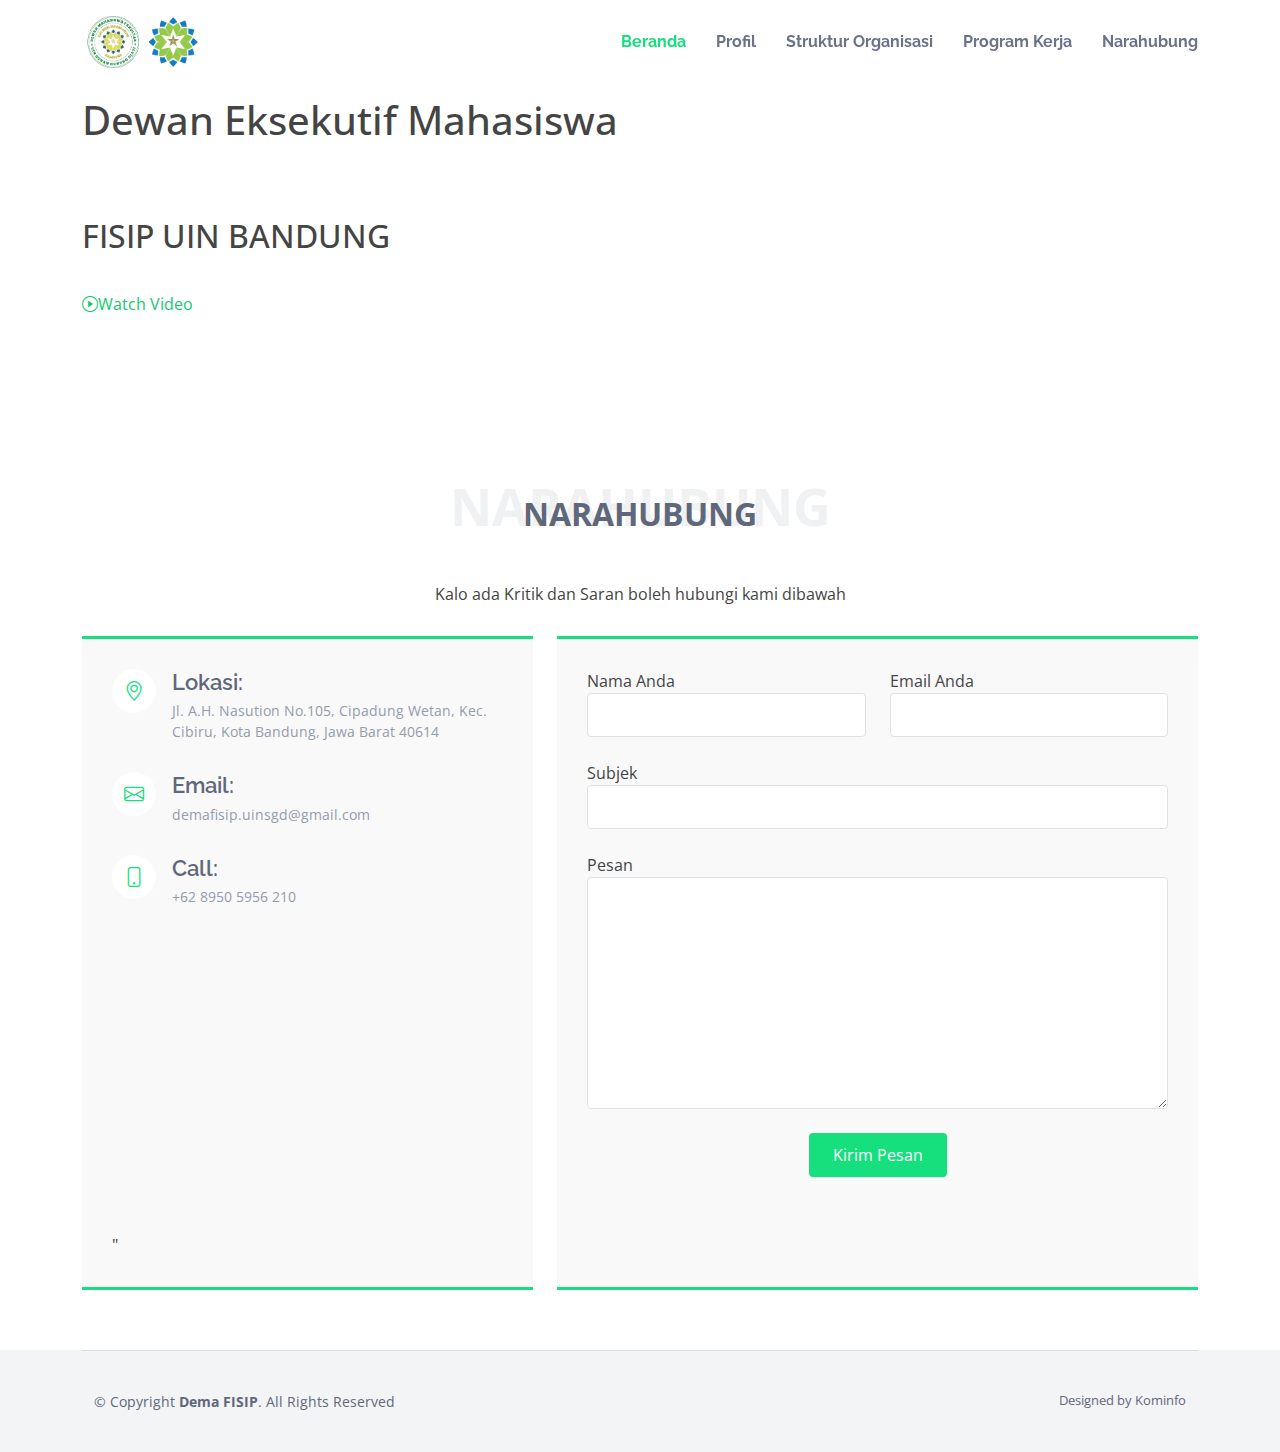
<file: Index.html>
<!DOCTYPE html>
<html lang="en">

<head>
  <meta charset="utf-8">
  <meta content="width=device-width, initial-scale=1.0" name="viewport">

  <title>Dema</title>
  <meta content="" name="description">
  <meta content="" name="keywords">

  <!-- Favicons -->
  <link href="assets/img/Logo_Dema.png" rel="icon">


  <!-- Google Fonts -->
  <link
    href="https://fonts.googleapis.com/css?family=Open+Sans:300,300i,400,400i,600,600i,700,700i|Raleway:300,300i,400,400i,500,500i,600,600i,700,700i|Poppins:300,300i,400,400i,500,500i,600,600i,700,700i"
    rel="stylesheet">

  <!-- Vendor CSS Files -->
  <link href="assets/vendor/bootstrap/css/bootstrap.min.css" rel="stylesheet">
  <link href="assets/vendor/bootstrap-icons/bootstrap-icons.css" rel="stylesheet">
  <link href="assets/vendor/boxicons/css/boxicons.min.css" rel="stylesheet">
  <link href="assets/vendor/glightbox/css/glightbox.min.css" rel="stylesheet">
  <link href="assets/vendor/swiper/swiper-bundle.min.css" rel="stylesheet">

  <!-- Template Main CSS File -->
  <link href="assets/css/style.css" rel="stylesheet">
</head>

<body>

  <!-- ======= Header ======= -->
  <header id="header" class="fixed-top">
    <div class="container d-flex align-items-center justify-content-between">

      <!-- <h1 class="logo"><a href="index.html">Dema</a></h1> -->
      <!-- Uncomment below if you prefer to use an image logo -->
      <a href="index.html" class="logo"><img src="assets/img/logo_dema_uin.png" alt="" class="img-fluid"></a>

      <nav id="navbar" class="navbar">
        <ul>
          <li><a class="nav-link scrollto" href="#Beranda">Beranda</a></li>
          <a href="profil.html">Profil</a>
          <a href="struktur.html">Struktur Organisasi</a></li>
          <a href="kegiatan.html">Program Kerja</a></li>
          <li><a class="nav-link scrollto" href="#contact">Narahubung</a></li>
        </ul>
        <i class="bi bi-list mobile-nav-toggle"></i>
      </nav><!-- .navbar -->

    </div>
  </header><!-- End Header -->

  <!-- ======= Hero Section ======= -->
  <section id="Beranda" class="d-flex align-items-center">

    <div class="container">
      <div class="row">
        <div class="col-lg-6 pt-5 pt-lg-0 order-2 order-lg-1 d-flex flex-column justify-content-center">
          <h1>Dewan Eksekutif Mahasiswa</h1>
          <h2>FISIP UIN BANDUNG</h2>
          <div class="d-flex content-watch">
            <a href="https://www.youtube.com/watch?v=jDDaplaOz7Q" class="glightbox btn-watch-video"><i
                class="bi bi-play-circle"></i><span>Watch Video</span></a>
        </div>
      </div>
    </div>

  </section>
  <!-- End Hero -->

  <!-- ======= Contact Section ======= -->
  <section id="contact" class="contact">
    <div class="container">

      <div class="section-title">
        <span>Narahubung</span>
        <h2>Narahubung</h2>
        <p>Kalo ada Kritik dan Saran boleh hubungi kami dibawah</p>
      </div>

      <div class="row">

        <div class="col-lg-5 d-flex align-items-stretch">
          <div class="info">
            <div class="address">
              <i class="bi bi-geo-alt"></i>
              <h4>Lokasi:</h4>
              <p>Jl. A.H. Nasution No.105, Cipadung Wetan, Kec. Cibiru, Kota Bandung, Jawa Barat 40614</p>
            </div>

            <div class="email">
              <i class="bi bi-envelope"></i>
              <h4>Email:</h4>
              <p>demafisip.uinsgd@gmail.com</p>
            </div>

            <div class="phone">
              <i class="bi bi-phone"></i>
              <h4>Call:</h4>
              <p>+62 8950 5956 210</p>
            </div>

            <iframe
              src="https://www.google.com/maps/embed?pb=!1m18!1m12!1m3!1d672.6421737992212!2d107.71659226182219!3d-6.932098148901956!2m3!1f0!2f0!3f0!3m2!1i1024!2i768!4f13.1!3m3!1m2!1s0x2e68c385dcd258f9%3A0x842c3fe69f97fc62!2sFaculty%20of%20Social%20and%20Political%20Sciences%20UIN%20SGD%20Bandung!5e0!3m2!1sen!2sid!4v1686324920953!5m2!1sen!2sid"
              width="100%" height="290" style="border:0;" allowfullscreen="" loading="lazy"
              referrerpolicy="no-referrer-when-downgrade"></iframe>"
          </div>

        </div>

        <div class="col-lg-7 mt-5 mt-lg-0 d-flex align-items-stretch">
          <form action="forms/contact.php" method="post" role="form" class="php-email-form">
            <div class="row">
              <div class="form-group col-md-6">
                <label for="name">Nama Anda</label>
                <input type="text" name="name" class="form-control" id="name" required>
              </div>
              <div class="form-group col-md-6 mt-3 mt-md-0">
                <label for="name">Email Anda</label>
                <input type="email" class="form-control" name="email" id="email" required>
              </div>
            </div>
            <div class="form-group mt-3">
              <label for="name">Subjek</label>
              <input type="text" class="form-control" name="subject" id="subject" required>
            </div>
            <div class="form-group mt-3">
              <label for="name">Pesan</label>
              <textarea class="form-control" name="message" rows="10" required></textarea>
            </div>
            <div class="my-3">
              <div class="loading">Loading</div>
              <div class="error-message"></div>
              <div class="sent-message">Pesan Anda Telah Terkirim. Terima Kasih!</div>
            </div>
            <div class="text-center"><button type="submit">Kirim Pesan</button></div>
          </form>
        </div>

      </div>

    </div>
  </section><!-- End Contact Section -->

  </main><!-- End #main -->

  <!-- ======= Footer ======= -->
  <footer id="footer">

    <div class="footer-top">
      <div class="container">
        <div class="container footer-bottom clearfix">
          <div class="copyright">
            &copy; Copyright <strong><span>Dema FISIP</span></strong>. All Rights Reserved
          </div>
          <div class="credits">
            Designed by Kominfo
          </div>
        </div>
      </div>
  </footer><!-- End Footer -->

  <a href="#" class="back-to-top d-flex align-items-center justify-content-center"><i
      class="bi bi-arrow-up-short"></i></a>

  <!-- Vendor JS Files -->
  <script src="assets/vendor/purecounter/purecounter_vanilla.js"></script>
  <script src="assets/vendor/bootstrap/js/bootstrap.bundle.min.js"></script>
  <script src="assets/vendor/glightbox/js/glightbox.min.js"></script>
  <script src="assets/vendor/isotope-layout/isotope.pkgd.min.js"></script>
  <script src="assets/vendor/swiper/swiper-bundle.min.js"></script>
  <script src="assets/vendor/php-email-form/validate.js"></script>

  <!-- Template Main JS File -->
  <script src="assets/js/main.js"></script>

</body>

</html>
</file>
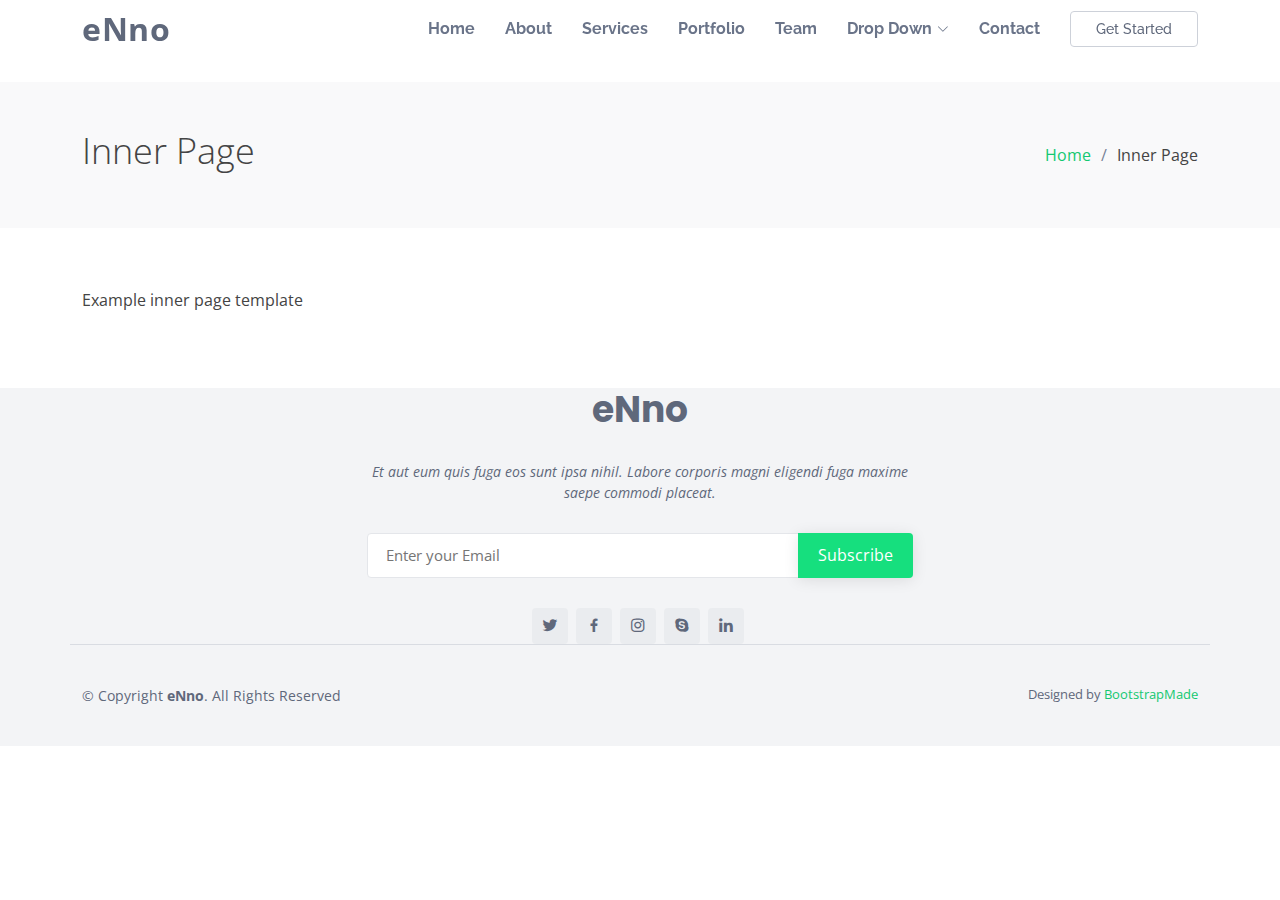
<file: inner-page.html>
<!DOCTYPE html>
<html lang="en">

<head>
  <meta charset="utf-8">
  <meta content="width=device-width, initial-scale=1.0" name="viewport">

  <title>Inner Page - eNno Bootstrap Template</title>
  <meta content="" name="description">
  <meta content="" name="keywords">

  <!-- Favicons -->
  <link href="assets/img/favicon.png" rel="icon">
  <link href="assets/img/apple-touch-icon.png" rel="apple-touch-icon">

  <!-- Google Fonts -->
  <link href="https://fonts.googleapis.com/css?family=Open+Sans:300,300i,400,400i,600,600i,700,700i|Raleway:300,300i,400,400i,500,500i,600,600i,700,700i|Poppins:300,300i,400,400i,500,500i,600,600i,700,700i" rel="stylesheet">

  <!-- Vendor CSS Files -->
  <link href="assets/vendor/bootstrap/css/bootstrap.min.css" rel="stylesheet">
  <link href="assets/vendor/bootstrap-icons/bootstrap-icons.css" rel="stylesheet">
  <link href="assets/vendor/boxicons/css/boxicons.min.css" rel="stylesheet">
  <link href="assets/vendor/glightbox/css/glightbox.min.css" rel="stylesheet">
  <link href="assets/vendor/swiper/swiper-bundle.min.css" rel="stylesheet">

  <!-- Template Main CSS File -->
  <link href="assets/css/style.css" rel="stylesheet">

  <!-- =======================================================
  * Template Name: eNno
  * Updated: May 30 2023 with Bootstrap v5.3.0
  * Template URL: https://bootstrapmade.com/enno-free-simple-bootstrap-template/
  * Author: BootstrapMade.com
  * License: https://bootstrapmade.com/license/
  ======================================================== -->
</head>

<body>

  <!-- ======= Header ======= -->
  <header id="header" class="fixed-top">
    <div class="container d-flex align-items-center justify-content-between">

      <h1 class="logo"><a href="index.html">eNno</a></h1>
      <!-- Uncomment below if you prefer to use an image logo -->
      <!-- <a href="index.html" class="logo"><img src="assets/img/logo.png" alt="" class="img-fluid"></a>-->

      <nav id="navbar" class="navbar">
        <ul>
          <li><a class="nav-link scrollto " href="#hero">Home</a></li>
          <li><a class="nav-link scrollto" href="#about">About</a></li>
          <li><a class="nav-link scrollto" href="#services">Services</a></li>
          <li><a class="nav-link scrollto " href="#portfolio">Portfolio</a></li>
          <li><a class="nav-link scrollto" href="#team">Team</a></li>
          <li class="dropdown"><a href="#"><span>Drop Down</span> <i class="bi bi-chevron-down"></i></a>
            <ul>
              <li><a href="#">Drop Down 1</a></li>
              <li class="dropdown"><a href="#"><span>Deep Drop Down</span> <i class="bi bi-chevron-right"></i></a>
                <ul>
                  <li><a href="#">Deep Drop Down 1</a></li>
                  <li><a href="#">Deep Drop Down 2</a></li>
                  <li><a href="#">Deep Drop Down 3</a></li>
                  <li><a href="#">Deep Drop Down 4</a></li>
                  <li><a href="#">Deep Drop Down 5</a></li>
                </ul>
              </li>
              <li><a href="#">Drop Down 2</a></li>
              <li><a href="#">Drop Down 3</a></li>
              <li><a href="#">Drop Down 4</a></li>
            </ul>
          </li>
          <li><a class="nav-link scrollto" href="#contact">Contact</a></li>
          <li><a class="getstarted scrollto" href="#about">Get Started</a></li>
        </ul>
        <i class="bi bi-list mobile-nav-toggle"></i>
      </nav><!-- .navbar -->

    </div>
  </header><!-- End Header -->

  <main id="main">

    <!-- ======= Breadcrumbs ======= -->
    <section class="breadcrumbs">
      <div class="container">

        <div class="d-flex justify-content-between align-items-center">
          <h2>Inner Page</h2>
          <ol>
            <li><a href="index.html">Home</a></li>
            <li>Inner Page</li>
          </ol>
        </div>

      </div>
    </section><!-- End Breadcrumbs -->

    <section class="inner-page">
      <div class="container">
        <p>
          Example inner page template
        </p>
      </div>
    </section>

  </main><!-- End #main -->

  <!-- ======= Footer ======= -->
  <footer id="footer">

    <div class="footer-top">

      <div class="container">

        <div class="row  justify-content-center">
          <div class="col-lg-6">
            <h3>eNno</h3>
            <p>Et aut eum quis fuga eos sunt ipsa nihil. Labore corporis magni eligendi fuga maxime saepe commodi placeat.</p>
          </div>
        </div>

        <div class="row footer-newsletter justify-content-center">
          <div class="col-lg-6">
            <form action="" method="post">
              <input type="email" name="email" placeholder="Enter your Email"><input type="submit" value="Subscribe">
            </form>
          </div>
        </div>

        <div class="social-links">
          <a href="#" class="twitter"><i class="bx bxl-twitter"></i></a>
          <a href="#" class="facebook"><i class="bx bxl-facebook"></i></a>
          <a href="#" class="instagram"><i class="bx bxl-instagram"></i></a>
          <a href="#" class="google-plus"><i class="bx bxl-skype"></i></a>
          <a href="#" class="linkedin"><i class="bx bxl-linkedin"></i></a>
        </div>

      </div>
    </div>

    <div class="container footer-bottom clearfix">
      <div class="copyright">
        &copy; Copyright <strong><span>eNno</span></strong>. All Rights Reserved
      </div>
      <div class="credits">
        <!-- All the links in the footer should remain intact. -->
        <!-- You can delete the links only if you purchased the pro version. -->
        <!-- Licensing information: https://bootstrapmade.com/license/ -->
        <!-- Purchase the pro version with working PHP/AJAX contact form: https://bootstrapmade.com/enno-free-simple-bootstrap-template/ -->
        Designed by <a href="https://bootstrapmade.com/">BootstrapMade</a>
      </div>
    </div>
  </footer><!-- End Footer -->

  <a href="#" class="back-to-top d-flex align-items-center justify-content-center"><i class="bi bi-arrow-up-short"></i></a>

  <!-- Vendor JS Files -->
  <script src="assets/vendor/purecounter/purecounter_vanilla.js"></script>
  <script src="assets/vendor/bootstrap/js/bootstrap.bundle.min.js"></script>
  <script src="assets/vendor/glightbox/js/glightbox.min.js"></script>
  <script src="assets/vendor/isotope-layout/isotope.pkgd.min.js"></script>
  <script src="assets/vendor/swiper/swiper-bundle.min.js"></script>
  <script src="assets/vendor/php-email-form/validate.js"></script>

  <!-- Template Main JS File -->
  <script src="assets/js/main.js"></script>

</body>

</html>
</file>
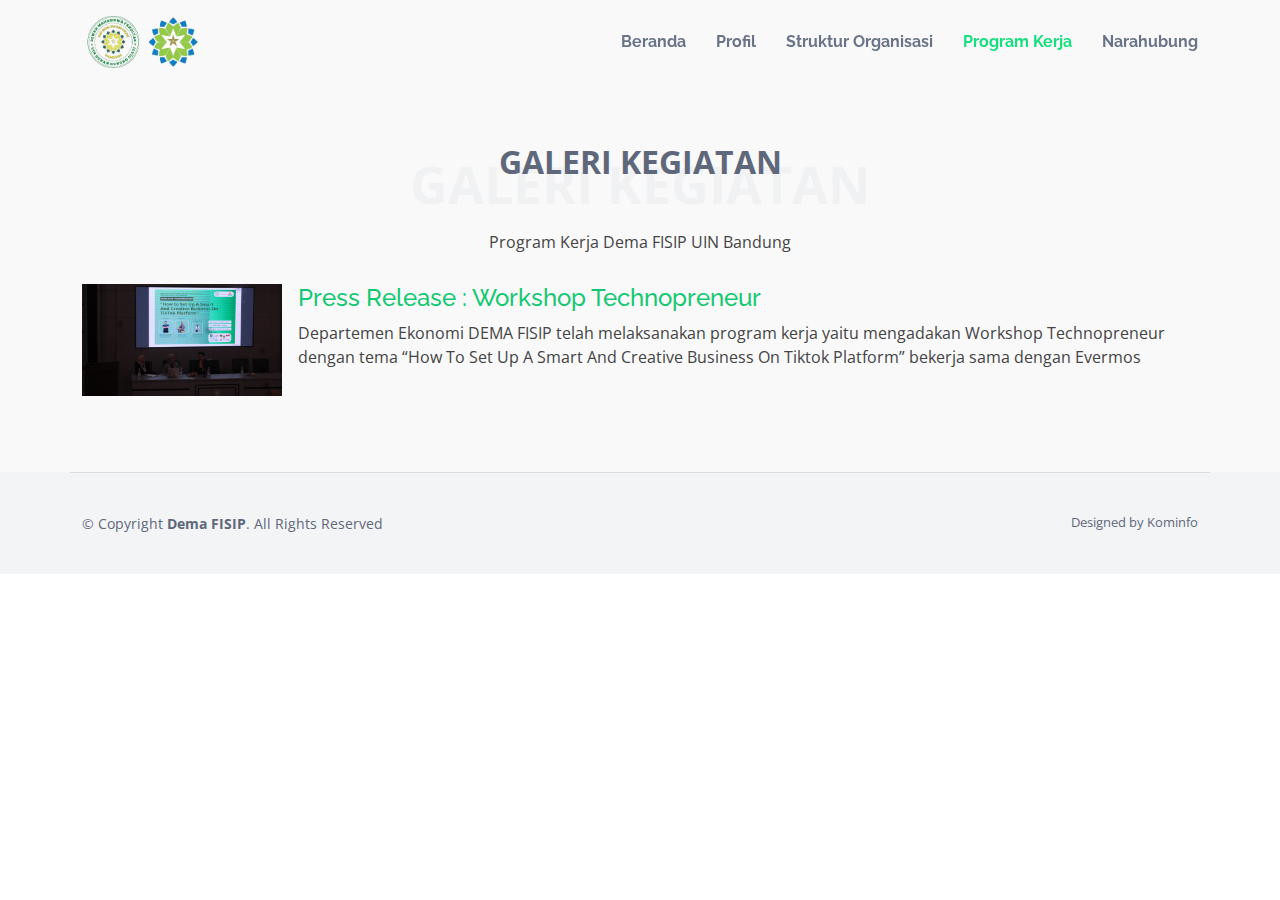
<file: kegiatan.html>
<!DOCTYPE html>
<html lang="en">

<head>
  <meta charset="utf-8">
  <meta content="width=device-width, initial-scale=1.0" name="viewport">

  <title>Dema</title>
  <meta content="" name="description">
  <meta content="" name="keywords">

  <!-- Favicons -->
  <link href="assets/img/Logo_Dema.png" rel="icon">
  
  <!-- Google Fonts -->
  <link
    href="https://fonts.googleapis.com/css?family=Open+Sans:300,300i,400,400i,600,600i,700,700i|Raleway:300,300i,400,400i,500,500i,600,600i,700,700i|Poppins:300,300i,400,400i,500,500i,600,600i,700,700i"
    rel="stylesheet">

  <!-- Vendor CSS Files -->
  <link href="assets/vendor/bootstrap/css/bootstrap.min.css" rel="stylesheet">
  <link href="assets/vendor/bootstrap-icons/bootstrap-icons.css" rel="stylesheet">
  <link href="assets/vendor/boxicons/css/boxicons.min.css" rel="stylesheet">
  <link href="assets/vendor/glightbox/css/glightbox.min.css" rel="stylesheet">
  <link href="assets/vendor/swiper/swiper-bundle.min.css" rel="stylesheet">

  <!-- Template Main CSS File -->
  <link href="assets/css/style.css" rel="stylesheet">

</head>

<body>

  <!-- ======= Header ======= -->
  <header id="header" class="fixed-top">
    <div class="container d-flex align-items-center justify-content-between">

      <!-- <h1 class="logo"><a href="index.html">Dema</a></h1> -->
      <!-- Uncomment below if you prefer to use an image logo -->
      <a href="index.html" class="logo"><img src="assets/img/logo_dema_uin.png" alt="" class="img-fluid"></a>

      <nav id="navbar" class="navbar">
        <ul>
          <a href="index.html">Beranda</a></li>
          <a href="profil.html">Profil</a>
          <a href="struktur.html">Struktur Organisasi</a></li>
          <li><a href="#kegiatan" class="nav-link scrollto">Program Kerja</a></li>
          <li><a class="nav-link scrollto" href="index.html">Narahubung</a></li>
        </ul>
        <i class="bi bi-list mobile-nav-toggle"></i>
      </nav><!-- .navbar -->

    </div>
  </header><!-- End Header -->

  <!-- ======= Services Section ======= -->
  <section id="kegiatan" class="kegiatan section-bg">
    <div class="container">

      <div class="section-title">
        <br>
        <p>
          <span>Galeri Kegiatan</span>
        <h2>Galeri Kegiatan</h2>
        <p>Program Kerja Dema FISIP UIN Bandung</p>
        </p>
      </div>
      <div class="list-kegiatan">
        <div class="column-kegiatan">
          <div class="column">
            <div class="image image-kegiatan mb-3">
              <img src="assets/img/Header Technopreneur.JPG" alt="" class="img-fluid">
            </div>
          </div>
          <div class="column">
            <h4><a href="program_kerja/proker1.html">Press Release : Workshop Technopreneur</a></h4>
            <p>Departemen Ekonomi DEMA FISIP telah melaksanakan program kerja yaitu mengadakan Workshop Technopreneur dengan tema “How To Set Up A Smart And Creative Business On Tiktok Platform” bekerja sama dengan Evermos</p>
          </div>
        </div>
      </div>
    </div>

  </section>
  <!-- End Services Section -->

  <!-- ======= Footer ======= -->
  <footer id="footer">
    <div class="footer-top">

      <div class="container footer-bottom clearfix">
        <div class="copyright">
          &copy; Copyright <strong><span>Dema FISIP</span></strong>. All Rights Reserved
        </div>
        <div class="credits">
          Designed by Kominfo
        </div>
      </div>
    </div>
  </footer><!-- End Footer -->

  <a href="#" class="back-to-top d-flex align-items-center justify-content-center"><i
      class="bi bi-arrow-up-short"></i></a>

  <!-- Vendor JS Files -->
  <script src="assets/vendor/purecounter/purecounter_vanilla.js"></script>
  <script src="assets/vendor/bootstrap/js/bootstrap.bundle.min.js"></script>
  <script src="assets/vendor/glightbox/js/glightbox.min.js"></script>
  <script src="assets/vendor/isotope-layout/isotope.pkgd.min.js"></script>
  <script src="assets/vendor/swiper/swiper-bundle.min.js"></script>
  <script src="assets/vendor/php-email-form/validate.js"></script>

  <!-- Template Main JS File -->
  <script src="assets/js/main.js"></script>

</body>

</html>
</file>
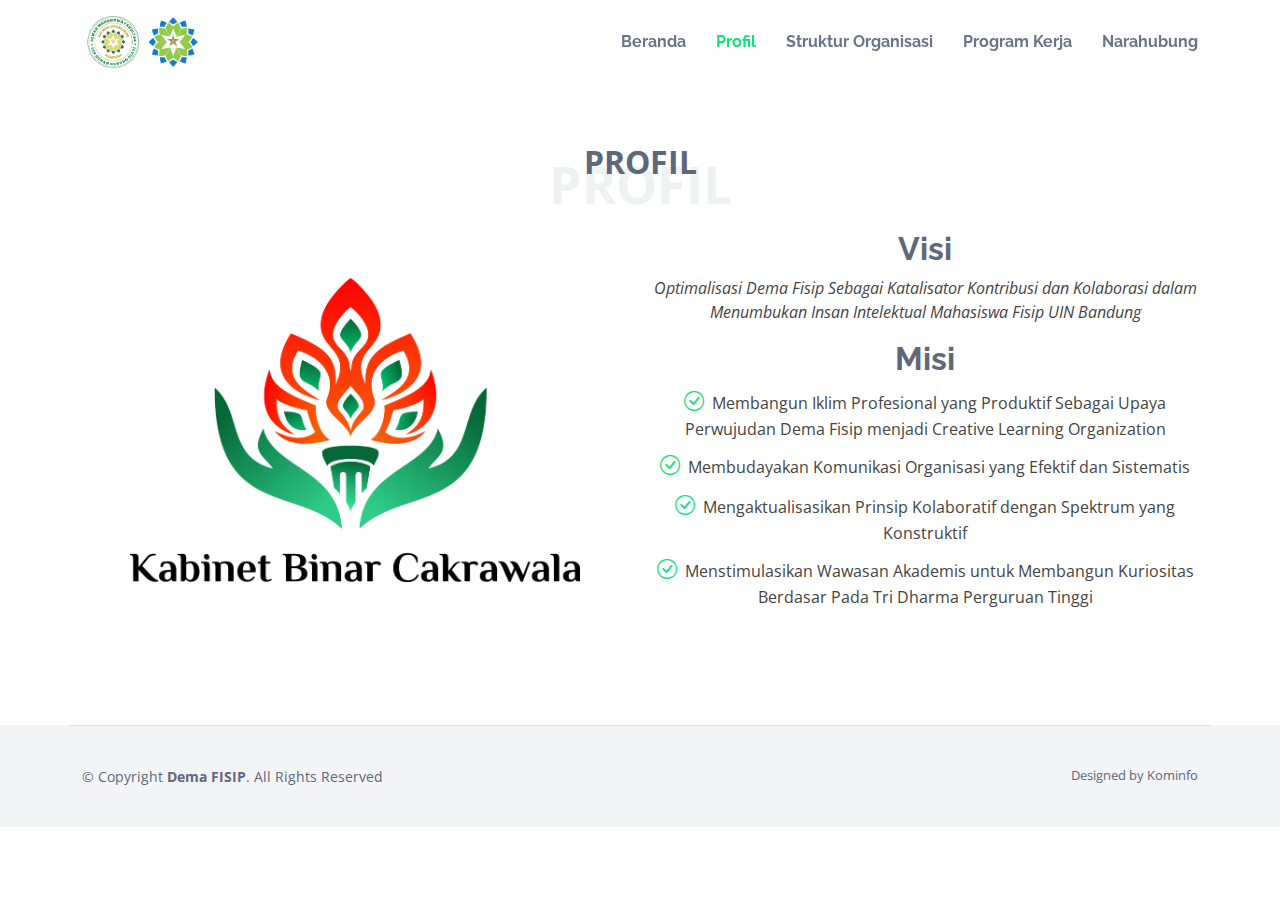
<file: profil.html>
<!DOCTYPE html>
<html lang="en">

<head>
  <meta charset="utf-8">
  <meta content="width=device-width, initial-scale=1.0" name="viewport">

  <title>Dema</title>
  <meta content="" name="description">
  <meta content="" name="keywords">

  <!-- Favicons -->
  <link href="assets/img/Logo_Dema.png" rel="icon">
  

  <!-- Google Fonts -->
  <link
    href="https://fonts.googleapis.com/css?family=Open+Sans:300,300i,400,400i,600,600i,700,700i|Raleway:300,300i,400,400i,500,500i,600,600i,700,700i|Poppins:300,300i,400,400i,500,500i,600,600i,700,700i"
    rel="stylesheet">

  <!-- Vendor CSS Files -->
  <link href="assets/vendor/bootstrap/css/bootstrap.min.css" rel="stylesheet">
  <link href="assets/vendor/bootstrap-icons/bootstrap-icons.css" rel="stylesheet">
  <link href="assets/vendor/boxicons/css/boxicons.min.css" rel="stylesheet">
  <link href="assets/vendor/glightbox/css/glightbox.min.css" rel="stylesheet">
  <link href="assets/vendor/swiper/swiper-bundle.min.css" rel="stylesheet">

  <!-- Template Main CSS File -->
  <link href="assets/css/style.css" rel="stylesheet">

  <!-- =======================================================
  * Template Name: eNno
  * Updated: May 30 2023 with Bootstrap v5.3.0
  * Template URL: https://bootstrapmade.com/enno-free-simple-bootstrap-template/
  * Author: BootstrapMade.com
  * License: https://bootstrapmade.com/license/
  ======================================================== -->
</head>

<body>

  <!-- ======= Header ======= -->
  <header id="header" class="fixed-top">
    <div class="container d-flex align-items-center justify-content-between">

      <!-- <h1 class="logo"><a href="index.html">Dema</a></h1> -->
      <!-- Uncomment below if you prefer to use an image logo -->
      <a href="index.html" class="logo"><img src="assets/img/logo_dema_uin.png" alt="" class="img-fluid"></a>

      <nav id="navbar" class="navbar">
        <ul>
          <a href="index.html">Beranda</a></li>
          <li><a href="#profile" class="nav-link scrollto">Profil</a></li></li>
          <a href="struktur.html">Struktur Organisasi</a></li>
          <a href="kegiatan.html">Program Kerja</a></li>
          <li><a class="nav-link scrollto" href="index.html">Narahubung</a></li>
        </ul>
        <i class="bi bi-list mobile-nav-toggle"></i>
      </nav><!-- .navbar -->

    </div>
  </header><!-- End Header -->

  <!-- ======= About Section ======= -->
  <section id="profile" class="about">
    <div class="container">
      <div class="section-title">
        <br>
        <p>
          <span>Profil</span>
        <h2>Profil</h2>
        </p>
        <div class="row">
          <div class="col-lg-6">
            <img src="assets/img/logo_kabinet.png" class="img-fluid p-5" alt="">
          </div>
          <div class="col-lg-6 p-7 content">
            <div class="visi mb-3">
              <h3>Visi</h3>
              <p class="fst-italic">
                Optimalisasi Dema Fisip Sebagai Katalisator Kontribusi dan Kolaborasi dalam Menumbukan Insan Intelektual
                Mahasiswa Fisip UIN Bandung
              </p>
              </p>
            </div>
            <div class="misi">
              <h3>Misi</h3>
              <ul>
                <li><i class="bi bi-check-circle"></i> Membangun Iklim Profesional yang Produktif Sebagai Upaya
                  Perwujudan Dema Fisip menjadi Creative Learning Organization</li>
                <li><i class="bi bi-check-circle"></i> Membudayakan Komunikasi Organisasi yang Efektif dan Sistematis
                </li>
                <li><i class="bi bi-check-circle"></i> Mengaktualisasikan Prinsip Kolaboratif dengan Spektrum yang
                  Konstruktif</li>
                <li><i class="bi bi-check-circle"></i> Menstimulasikan Wawasan Akademis untuk Membangun Kuriositas
                  Berdasar Pada Tri Dharma Perguruan Tinggi</li>
              </ul>
            </div>
          </div>
        </div>
      </div>
    </div>
  </section><!-- End About Section -->
  <footer id="footer">
    <div class="footer-top">

      <div class="container footer-bottom clearfix">
        <div class="copyright">
          &copy; Copyright <strong><span>Dema FISIP</span></strong>. All Rights Reserved
        </div>
        <div class="credits">
          Designed by Kominfo
        </div>
      </div>
    </div>
  </footer><!-- End Footer -->

  <a href="#" class="back-to-top d-flex align-items-center justify-content-center"><i
      class="bi bi-arrow-up-short"></i></a>

  <!-- Vendor JS Files -->
  <script src="assets/vendor/purecounter/purecounter_vanilla.js"></script>
  <script src="assets/vendor/bootstrap/js/bootstrap.bundle.min.js"></script>
  <script src="assets/vendor/glightbox/js/glightbox.min.js"></script>
  <script src="assets/vendor/isotope-layout/isotope.pkgd.min.js"></script>
  <script src="assets/vendor/swiper/swiper-bundle.min.js"></script>
  <script src="assets/vendor/php-email-form/validate.js"></script>

  <!-- Template Main JS File -->
  <script src="assets/js/main.js"></script>

</body>

</html>
</file>
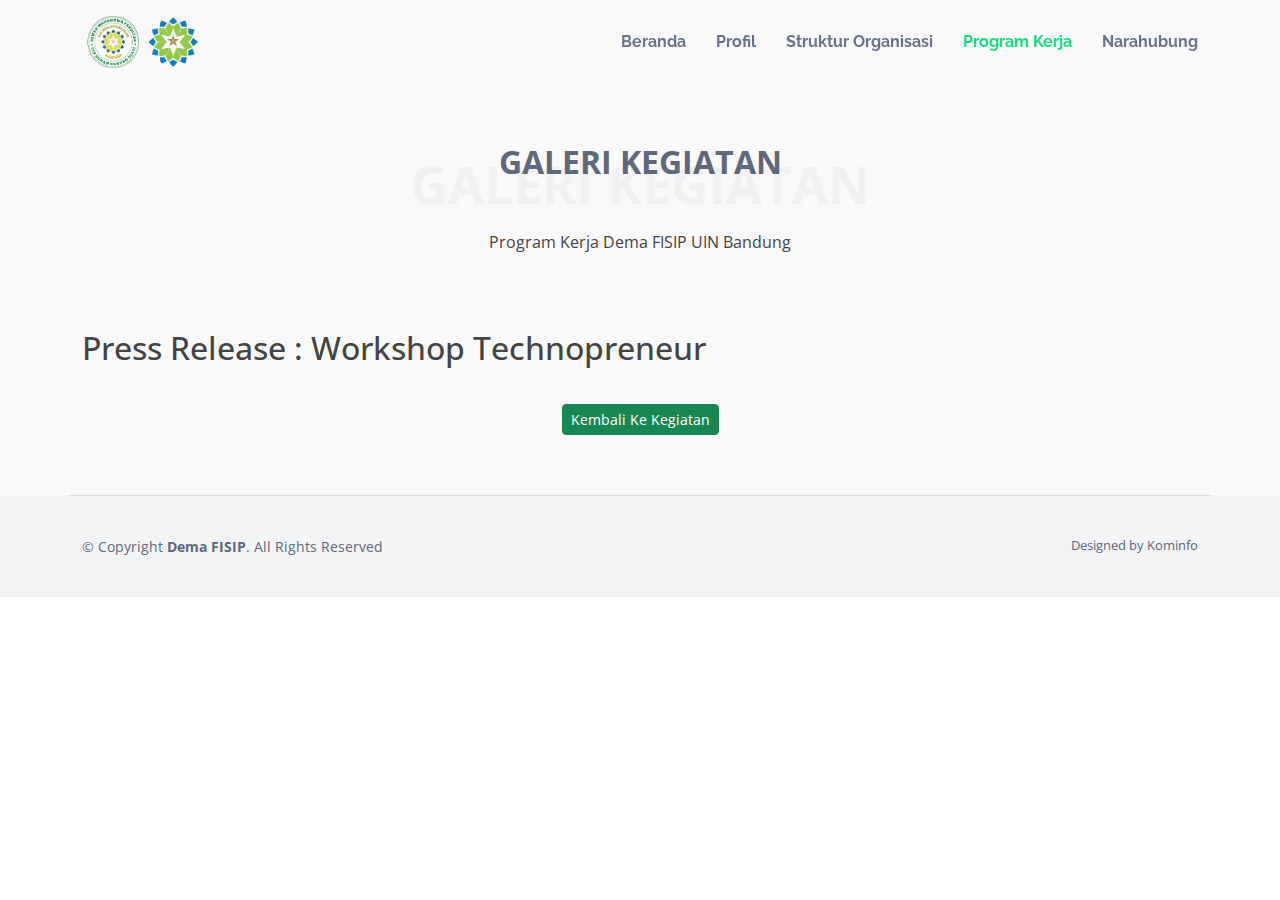
<file: program_kerja/proker1.html>
<!DOCTYPE html>
<html lang="en">

<head>
  <meta charset="utf-8">
  <meta content="width=device-width, initial-scale=1.0" name="viewport">

  <title>Dema</title>
  <meta content="" name="description">
  <meta content="" name="keywords">

  <!-- Favicons -->
  <link href="../assets/img/Logo_Dema.png" rel="icon">

  <!-- Google Fonts -->
  <link
    href="https://fonts.googleapis.com/css?family=Open+Sans:300,300i,400,400i,600,600i,700,700i|Raleway:300,300i,400,400i,500,500i,600,600i,700,700i|Poppins:300,300i,400,400i,500,500i,600,600i,700,700i"
    rel="stylesheet">

  <!-- Vendor CSS Files -->
  <link href="../assets/vendor/bootstrap/css/bootstrap.min.css" rel="stylesheet">
  <link href="../assets/vendor/bootstrap-icons/bootstrap-icons.css" rel="stylesheet">
  <link href="../assets/vendor/boxicons/css/boxicons.min.css" rel="stylesheet">
  <link href="../assets/vendor/glightbox/css/glightbox.min.css" rel="stylesheet">
  <link href="../assets/vendor/swiper/swiper-bundle.min.css" rel="stylesheet">

  <!-- Template Main CSS File -->
  <link href="../assets/css/style.css" rel="stylesheet">

</head>

<body>

  <!-- ======= Header ======= -->
  <header id="header" class="fixed-top">
    <div class="container d-flex align-items-center justify-content-between">

      <!-- <h1 class="logo"><a href="index.html">Dema</a></h1> -->
      <!-- Uncomment below if you prefer to use an image logo -->
      <a href="index.html" class="logo"><img src="../assets/img/logo_dema_uin.png" alt="" class="img-fluid"></a>

      <nav id="navbar" class="navbar">
        <ul>
          <a href="../index.html">Beranda</a></li>
          <a href="../profil.html">Profil</a>
          <a href="../struktur.html">Struktur Organisasi</a></li>
          <li><a href="../#kegiatan" class="nav-link scrollto">Program Kerja</a></li>
          <li><a class="nav-link scrollto" href="../index.html">Narahubung</a></li>
        </ul>
        <i class="bi bi-list mobile-nav-toggle"></i>
      </nav><!-- .navbar -->

    </div>
  </header><!-- End Header -->

  <!-- ======= Services Section ======= -->
  <section id="kegiatan" class="kegiatan section-bg">
    <div class="container">

      <div class="section-title">
        <br>
        <div class="mb-3">
          <p>
            <span>Galeri Kegiatan</span>
          <h2>Galeri Kegiatan</h2>
          <p>Program Kerja Dema FISIP UIN Bandung</p>
          </p>
        </div>
        
      </div>

      <div class="section-desc">
        <h2>Press Release : Workshop Technopreneur</h2>
      </div>
      <div class="link text-center">
        <a href="../kegiatan.html" class="btn btn-sm btn-success">Kembali Ke Kegiatan</a>
      </div>
    </div>

  </section>

  <!-- ======= Footer ======= -->
  <footer id="footer">
    <div class="footer-top">

      <div class="container footer-bottom clearfix">
        <div class="copyright">
          &copy; Copyright <strong><span>Dema FISIP</span></strong>. All Rights Reserved
        </div>
        <div class="credits">
          Designed by Kominfo
        </div>
      </div>
    </div>
  </footer><!-- End Footer -->

  <a href="#" class="back-to-top d-flex align-items-center justify-content-center"><i
      class="bi bi-arrow-up-short"></i></a>

  <!-- Vendor JS Files -->
  <script src="../assets/vendor/purecounter/purecounter_vanilla.js"></script>
  <script src="../assets/vendor/bootstrap/js/bootstrap.bundle.min.js"></script>
  <script src="../assets/vendor/glightbox/js/glightbox.min.js"></script>
  <script src="../assets/vendor/isotope-layout/isotope.pkgd.min.js"></script>
  <script src="../assets/vendor/swiper/swiper-bundle.min.js"></script>
  <script src="../assets/vendor/php-email-form/validate.js"></script>

  <!-- Template Main JS File -->
  <script src="../assets/js/main.js"></script>

</body>

</html>
</file>
<file: assets/css/style.css>
/**
* Template Name: eNno
* Updated: May 30 2023 with Bootstrap v5.3.0
* Template URL: https://bootstrapmade.com/enno-free-simple-bootstrap-template/
* Author: BootstrapMade.com
* License: https://bootstrapmade.com/license/
*/

/*--------------------------------------------------------------
# General
--------------------------------------------------------------*/
body {
  font-family: "Open Sans", sans-serif;
  color: #444444;
}

a {
  color: #14c871;
  text-decoration: none;
}

a:hover {
  color: #206bfb;
  text-decoration: none;
}

h1,
h2 {
  margin-top: 0;
  margin-bottom: 0.5rem;
  font-weight: 500;
  line-height: 3;
}

h3,
h4,
h5,
h6 {
  font-family: "Raleway", sans-serif;
}

/*--------------------------------------------------------------
# Back to top button
--------------------------------------------------------------*/
.back-to-top {
  position: fixed;
  visibility: hidden;
  opacity: 0;
  right: 15px;
  bottom: 15px;
  z-index: 996;
  background: #16df7e;
  width: 40px;
  height: 40px;
  border-radius: 4px;
  transition: all 0.4s;
}

.back-to-top i {
  font-size: 24px;
  color: #fff;
  line-height: 0;
}

.back-to-top:hover {
  background: #33eb92;
  color: #fff;
}

.back-to-top.active {
  visibility: visible;
  opacity: 1;
}

/*--------------------------------------------------------------
# Header
--------------------------------------------------------------*/
#header {
  background-color: transparent;
  transition: all 0.5s;
  z-index: 997;
  padding: 7px 0;
}

#header.header-scrolled {
  box-shadow: 0px 2px 15px rgba(0, 0, 0, 0.1);
  padding: 12px 0;
  background: rgb(230, 230, 230);
}

#header .logo {
  font-size: 32px;
  margin: 0;
  padding: 0;
  line-height: 1;
  font-weight: 700;
  letter-spacing: 0.5px;
}

#header .logo a {
  color: #5f687b;
}

#header .logo img {
  max-height: 70px;
}

@media (max-width: 991px) {
  #header {
    padding: 12px 0;
  }
}

/*--------------------------------------------------------------
# Navigation Menu
--------------------------------------------------------------*/
/**
* Desktop Navigation 
*/
.navbar {
  padding: 0;
}

.navbar ul {
  margin: 0;
  padding: 0;
  display: flex;
  list-style: none;
  align-items: center;
}

.navbar li {
  position: relative;
}

.navbar a,
.navbar a:focus {
  display: flex;
  align-items: center;
  justify-content: space-between;
  padding: 10px 0 10px 30px;
  font-family: "Raleway", sans-serif;
  font-size: 16px;
  font-weight: 700;
  color: #6a7489;
  white-space: nowrap;
  transition: 0.3s;
}

.navbar a i,
.navbar a:focus i {
  font-size: 12px;
  line-height: 0;
  margin-left: 5px;
}

.navbar a:hover,
.navbar .active,
.navbar .active:focus,
.navbar li:hover>a {
  color: #16df7e;
}

.navbar .getstarted,
.navbar .getstarted:focus {
  padding: 10px 25px;
  margin-left: 30px;
  border-radius: 4px;
  line-height: 1;
  color: #5f687b;
  font-size: 14px;
  font-weight: 500;
  border: 1px solid #cdd1d9;
}

.navbar .getstarted:hover,
.navbar .getstarted:focus:hover {
  background: #206bfb;
  color: #fff;
  border-color: #206bfb;
}

.navbar .dropdown ul {
  display: block;
  position: absolute;
  left: 14px;
  top: calc(100% + 30px);
  margin: 0;
  padding: 10px 0;
  z-index: 99;
  opacity: 0;
  visibility: hidden;
  background: #fff;
  box-shadow: 0px 0px 30px rgba(127, 137, 161, 0.25);
  transition: 0.3s;
  border-radius: 4px;
}

.navbar .dropdown ul li {
  min-width: 200px;
}

.navbar .dropdown ul a {
  padding: 10px 20px;
  font-size: 15px;
  text-transform: none;
  font-weight: 600;
}

.navbar .dropdown ul a i {
  font-size: 12px;
}

.navbar .dropdown ul a:hover,
.navbar .dropdown ul .active:hover,
.navbar .dropdown ul li:hover>a {
  color: #16df7e;
}

.navbar .dropdown:hover>ul {
  opacity: 1;
  top: 100%;
  visibility: visible;
}

.navbar .dropdown .dropdown ul {
  top: 0;
  left: calc(100% - 30px);
  visibility: hidden;
}

.navbar .dropdown .dropdown:hover>ul {
  opacity: 1;
  top: 0;
  left: 100%;
  visibility: visible;
}

@media (max-width: 1366px) {
  .navbar .dropdown .dropdown ul {
    left: -90%;
  }

  .navbar .dropdown .dropdown:hover>ul {
    left: -100%;
  }
}

/**
* Mobile Navigation 
*/
.mobile-nav-toggle {
  color: #5f687b;
  font-size: 28px;
  cursor: pointer;
  display: none;
  line-height: 0;
  transition: 0.5s;
}

.mobile-nav-toggle.bi-x {
  color: #fff;
}

@media (max-width: 991px) {
  .mobile-nav-toggle {
    display: block;
  }

  .navbar ul {
    display: none;
  }
}

.navbar-mobile {
  position: fixed;
  overflow: hidden;
  top: 0;
  right: 0;
  left: 0;
  bottom: 0;
  background: rgba(73, 80, 94, 0.9);
  transition: 0.3s;
  z-index: 999;
}

.navbar-mobile .mobile-nav-toggle {
  position: absolute;
  top: 15px;
  right: 15px;
}

.navbar-mobile ul {
  display: block;
  position: absolute;
  top: 55px;
  right: 15px;
  bottom: 15px;
  left: 15px;
  padding: 10px 0;
  border-radius: 10px;
  background-color: #fff;
  overflow-y: auto;
  transition: 0.3s;
}

.navbar-mobile a,
.navbar-mobile a:focus {
  padding: 10px 20px;
  font-size: 15px;
  color: #5f687b;
}

.navbar-mobile a:hover,
.navbar-mobile .active,
.navbar-mobile li:hover>a {
  color: #16df7e;
}

.navbar-mobile .getstarted,
.navbar-mobile .getstarted:focus {
  margin: 15px;
  padding: 10px 15px;
}

.navbar-mobile .dropdown ul {
  position: static;
  display: none;
  margin: 10px 20px;
  padding: 10px 0;
  z-index: 99;
  opacity: 1;
  visibility: visible;
  background: #fff;
  box-shadow: 0px 0px 30px rgba(127, 137, 161, 0.25);
}

.navbar-mobile .dropdown ul li {
  min-width: 200px;
}

.navbar-mobile .dropdown ul a {
  padding: 10px 20px;
}

.navbar-mobile .dropdown ul a i {
  font-size: 12px;
}

.navbar-mobile .dropdown ul a:hover,
.navbar-mobile .dropdown ul .active:hover,
.navbar-mobile .dropdown ul li:hover>a {
  color: #16df7e;
}

.navbar-mobile .dropdown>.dropdown-active {
  display: block;
}

/*--------------------------------------------------------------
# Hero Section
--------------------------------------------------------------*/
#hero {
  width: 100%;
  /* height: 80vh; */
  background: #fff;
  padding-top: 82px;
}

#hero h1 {
  margin: 0;
  font-size: 48px;
  font-weight: 700;
  line-height: 56px;
  color: #3e4450;
}

#hero h2 {
  color: #858ea1;
  margin: 10px 0 30px 0;
  font-size: 24px;
}

#hero .btn-get-started {
  font-family: "Raleway", sans-serif;
  font-weight: 500;
  font-size: 16px;
  letter-spacing: 1px;
  display: inline-block;
  padding: 8px 30px 10px 30px;
  border-radius: 4px;
  transition: 0.5s;
  color: #fff;
  background: #16df7e;
  box-shadow: 0 8px 28px rgba(22, 223, 126, 0.45);
}

#hero .btn-get-started:hover {
  background: #206bfb;
  box-shadow: 0 8px 28px rgba(32, 107, 251, 0.45);
}

#hero .btn-watch-video {
  font-size: 16px;
  display: inline-block;
  transition: 0.5s;
  margin-left: 25px;
  color: #5f687b;
  display: inline-flex;
  align-items: center;
  justify-content: center;
}

#hero .btn-watch-video i {
  color: #949cac;
  font-size: 32px;
  line-height: 0;
  margin-right: 8px;
}

#hero .btn-watch-video:hover i {
  color: #16df7e;
}

#hero .animated {
  animation: up-down 2s ease-in-out infinite alternate-reverse both;
}

@media (max-width: 991px) {
  #hero {
    height: 100vh;
  }

  #hero .animated {
    animation: none;
  }

  #hero .hero-img {
    text-align: center;
  }

  #hero .hero-img img {
    width: 50%;
  }
}

@media (max-width: 768px) {
  #hero {
    height: auto;
  }

  #hero h1 {
    font-size: 28px;
    line-height: 36px;
    text-align: center;
  }

  #hero h2 {
    font-size: 18px;
    line-height: 24px;
    margin-bottom: 30px;
    text-align: center;
  }

  #hero .hero-img img {
    width: 70%;
  }

  .content-watch {
    justify-content: center;
  }

  #hero .btn-watch-video {
    margin-left: 0;
  }
}

@media (max-width: 575px) {
  #hero .hero-img img {
    width: 80%;
  }
}

@keyframes up-down {
  0% {
    transform: translateY(10px);
  }

  100% {
    transform: translateY(-10px);
  }
}

/*--------------------------------------------------------------
# Sections General
--------------------------------------------------------------*/
section {
  padding: 60px 0;
  overflow: hidden;
}

.section-bg {
  background-color: #f9f9fa;
}

.section-title {
  text-align: center;
  padding: 30px 0;
  position: relative;
}

.section-title h2 {
  font-size: 32px;
  font-weight: 700;
  text-transform: uppercase;
  margin-bottom: 20px;
  padding-bottom: 0;
  color: #5f687b;
  position: relative;
  z-index: 2;
}

.section-title span {
  position: absolute;
  top: 70px;
  color: #f0f1f3;
  left: 0;
  right: 0;
  z-index: 1;
  font-weight: 700;
  font-size: 52px;
  text-transform: uppercase;
  line-height: 0;
}

.section-title p {
  margin-bottom: 0;
  position: relative;
  z-index: 2;
}

@media (max-width: 575px) {
  .section-title h2 {
    font-size: 28px;
    margin-bottom: 15px;
  }

  .section-title span {
    font-size: 38px;
  }
}

/*--------------------------------------------------------------
# Featured Services
--------------------------------------------------------------*/
.featured-services {
  padding: 0;
}

.featured-services .icon-box {
  padding: 20px;
  color: #5f687b;
  background: #f9f9fa;
  border-radius: 4px;
  border: 1px solid #f9f9fa;
  transition: 0.3s;
  height: 100%;
}

.featured-services .icon {
  margin: 0 0 15px 0;
}

.featured-services .icon i {
  color: #16df7e;
  font-size: 36px;
}

.featured-services .title {
  font-weight: 600;
  margin-bottom: 15px;
  font-size: 18px;
}

.featured-services .title a {
  color: #5f687b;
  transition: 0.3s;
}

.featured-services .icon-box:hover {
  border-color: #eaecef;
}

.featured-services .icon-box:hover .title a {
  color: #16df7e;
}

.featured-services .description {
  line-height: 24px;
  font-size: 14px;
}

/*--------------------------------------------------------------
# About
--------------------------------------------------------------*/
.about .content h3 {
  font-weight: 700;
  font-size: 32px;
  color: #5f687b;
}

.about .content ul {
  list-style: none;
  padding: 0;
}

.about .content ul li {
  padding-bottom: 10px;
}

.about .content ul i {
  font-size: 20px;
  padding-right: 4px;
  color: #16df7e;
}

.about .content p:last-child {
  margin-bottom: 0;
}

/*--------------------------------------------------------------
# Counts
--------------------------------------------------------------*/
.counts {
  padding-top: 0;
}

.counts .counters span {
  font-size: 48px;
  display: block;
  color: #16df7e;
  font-weight: 700;
}

.counts .counters p {
  padding: 0;
  margin: 0 0 20px 0;
  font-family: "Raleway", sans-serif;
  font-size: 14px;
  font-weight: 600;
}

/*--------------------------------------------------------------
# Services
--------------------------------------------------------------*/
.services .icon-box {
  text-align: center;
  border: 1px solid #fff;
  padding: 80px 20px;
  transition: all ease-in-out 0.3s;
  background: #fff;
}

.services .icon-box .icon {
  margin: 0 auto;
  display: flex;
  align-items: center;
  justify-content: center;
  margin-bottom: 20px;
  transition: ease-in-out 0.3s;
}

.services .icon-box .icon i {
  color: #16df7e;
  font-size: 36px;
  transition: 0.3s;
}

.services .icon-box h4 {
  font-weight: 700;
  margin-bottom: 15px;
  font-size: 24px;
}

.services .icon-box h4 a {
  color: #5f687b;
  transition: ease-in-out 0.3s;
}

.services .icon-box p {
  line-height: 24px;
  font-size: 14px;
  margin-bottom: 0;
}

.services .icon-box:hover {
  border-color: #eaecef;
}

.services .icon-box:hover h4 a {
  color: #16df7e;
}

/*--------------------------------------------------------------
# Portfolio
--------------------------------------------------------------*/
.portfolio #portfolio-flters {
  padding: 0;
  margin: 0 auto 25px auto;
  list-style: none;
  text-align: center;
  border-radius: 50px;
}

.portfolio #portfolio-flters li {
  cursor: pointer;
  display: inline-block;
  padding: 10px 15px;
  font-size: 14px;
  font-weight: 600;
  line-height: 1;
  text-transform: uppercase;
  color: #444444;
  transition: all 0.3s ease-in-out;
}

.portfolio #portfolio-flters li:hover,
.portfolio #portfolio-flters li.filter-active {
  color: #16df7e;
}

.portfolio #portfolio-flters li:last-child {
  margin-right: 0;
}

.portfolio .portfolio-item {
  margin-bottom: 30px;
}

.portfolio .portfolio-item .portfolio-info {
  opacity: 0;
  position: absolute;
  left: 30px;
  right: 30px;
  bottom: 0;
  z-index: 3;
  transition: all ease-in-out 0.3s;
  background: rgba(255, 255, 255, 0.9);
  padding: 15px;
}

.portfolio .portfolio-item .portfolio-info h4 {
  font-size: 18px;
  color: #fff;
  font-weight: 600;
  color: #5f687b;
}

.portfolio .portfolio-item .portfolio-info p {
  color: #949cac;
  font-size: 14px;
  margin-bottom: 0;
}

.portfolio .portfolio-item .portfolio-info .preview-link,
.portfolio .portfolio-item .portfolio-info .details-link {
  position: absolute;
  right: 40px;
  font-size: 24px;
  top: calc(50% - 18px);
  color: #206bfb;
  transition: 0.3s;
}

.portfolio .portfolio-item .portfolio-info .preview-link:hover,
.portfolio .portfolio-item .portfolio-info .details-link:hover {
  color: #16df7e;
}

.portfolio .portfolio-item .portfolio-info .details-link {
  right: 10px;
}

.portfolio .portfolio-item:hover .portfolio-info {
  opacity: 1;
  bottom: 20px;
}

/*--------------------------------------------------------------
# Portfolio Details
--------------------------------------------------------------*/
.portfolio-details {
  padding-top: 40px;
}

.portfolio-details .portfolio-details-slider img {
  width: 100%;
}

.portfolio-details .portfolio-details-slider .swiper-pagination {
  margin-top: 20px;
  position: relative;
}

.portfolio-details .portfolio-details-slider .swiper-pagination .swiper-pagination-bullet {
  width: 12px;
  height: 12px;
  background-color: #fff;
  opacity: 1;
  border: 1px solid #16df7e;
}

.portfolio-details .portfolio-details-slider .swiper-pagination .swiper-pagination-bullet-active {
  background-color: #16df7e;
}

.portfolio-details .portfolio-info {
  padding: 30px;
  box-shadow: 0px 0 30px rgba(95, 104, 123, 0.08);
}

.portfolio-details .portfolio-info h3 {
  font-size: 22px;
  font-weight: 700;
  margin-bottom: 20px;
  padding-bottom: 20px;
  border-bottom: 1px solid #eee;
}

.portfolio-details .portfolio-info ul {
  list-style: none;
  padding: 0;
  font-size: 15px;
}

.portfolio-details .portfolio-info ul li+li {
  margin-top: 10px;
}

.portfolio-details .portfolio-description {
  padding-top: 30px;
}

.portfolio-details .portfolio-description h2 {
  font-size: 26px;
  font-weight: 700;
  margin-bottom: 20px;
}

.portfolio-details .portfolio-description p {
  padding: 0;
}

/*--------------------------------------------------------------
# Testimonials
--------------------------------------------------------------*/
.testimonials .testimonials-carousel,
.testimonials .testimonials-slider {
  overflow: hidden;
}

.testimonials .testimonial-item {
  box-sizing: content-box;
  min-height: 320px;
}

.testimonials .testimonial-item .testimonial-img {
  width: 90px;
  border-radius: 50%;
  margin: -40px 0 0 40px;
  position: relative;
  z-index: 2;
  border: 6px solid #fff;
}

.testimonials .testimonial-item h3 {
  font-size: 18px;
  font-weight: bold;
  margin: 10px 0 5px 45px;
  color: #111;
}

.testimonials .testimonial-item h4 {
  font-size: 14px;
  color: #999;
  margin: 0 0 0 45px;
}

.testimonials .testimonial-item .quote-icon-left,
.testimonials .testimonial-item .quote-icon-right {
  color: #e4e6ea;
  font-size: 26px;
}

.testimonials .testimonial-item .quote-icon-left {
  display: inline-block;
  left: -5px;
  position: relative;
}

.testimonials .testimonial-item .quote-icon-right {
  display: inline-block;
  right: -5px;
  position: relative;
  top: 10px;
}

.testimonials .testimonial-item p {
  font-style: italic;
  margin: 0 15px 0 15px;
  padding: 20px 20px 60px 20px;
  background: white;
  position: relative;
  border-radius: 6px;
  position: relative;
  z-index: 1;
}

.testimonials .swiper-pagination {
  margin-top: 20px;
  position: relative;
}

.testimonials .swiper-pagination .swiper-pagination-bullet {
  width: 12px;
  height: 12px;
  background-color: #fff;
  opacity: 1;
  border: 1px solid #16df7e;
}

.testimonials .swiper-pagination .swiper-pagination-bullet-active {
  background-color: #16df7e;
}

/*--------------------------------------------------------------
# Cta
--------------------------------------------------------------*/
.cta {
  background: #16df7e;
  background-size: cover;
  padding: 60px 0;
}

.cta h3 {
  color: #fff;
  font-size: 28px;
  font-weight: 700;
}

.cta p {
  color: #fff;
}

.cta .cta-btn {
  font-family: "Raleway", sans-serif;
  text-transform: uppercase;
  font-weight: 500;
  font-size: 16px;
  letter-spacing: 1px;
  display: inline-block;
  padding: 8px 28px;
  border-radius: 4px;
  transition: 0.5s;
  margin-top: 10px;
  border: 2px solid #fff;
  color: #fff;
}

.cta .cta-btn:hover {
  background: #206bfb;
  border-color: #206bfb;
}

/*--------------------------------------------------------------
# Team
--------------------------------------------------------------*/
.team .member {
  text-align: center;
  margin-bottom: 20px;
  padding: 30px 20px;
  background: #fff;
}

.team .member img {
  max-width: 100%;
  margin: 0 0 30px 0;
  height: 400px;
}

.team .member h4 {
  font-weight: 700;
  margin-bottom: 2px;
  font-size: 18px;
}

.team .member span {
  font-style: italic;
  display: block;
  font-size: 13px;
}

.team .member p {
  padding-top: 10px;
  font-size: 14px;
  font-style: italic;
  color: #aaaaaa;
}

.team .member .social {
  margin-top: 15px;
}

.team .member .social a {
  color: #919191;
  transition: 0.3s;
}

.team .member .social a:hover {
  color: #16df7e;
}

.team .member .social i {
  font-size: 18px;
  margin: 0 2px;
}

/*--------------------------------------------------------------
# Contact
--------------------------------------------------------------*/
.contact .info {
  border-top: 3px solid #16df7e;
  border-bottom: 3px solid #16df7e;
  padding: 30px;
  width: 100%;
  background-color: #f9f9fa;
}

.contact .info i {
  font-size: 20px;
  color: #16df7e;
  float: left;
  width: 44px;
  height: 44px;
  background: #fff;
  display: flex;
  justify-content: center;
  align-items: center;
  border-radius: 50px;
  transition: all 0.3s ease-in-out;
}

.contact .info h4 {
  padding: 0 0 0 60px;
  font-size: 22px;
  font-weight: 600;
  margin-bottom: 5px;
  color: #5f687b;
}

.contact .info p {
  padding: 0 0 10px 60px;
  margin-bottom: 20px;
  font-size: 14px;
  color: #949cac;
}

.contact .info .social-links {
  padding-left: 60px;
}

.contact .info .social-links a {
  font-size: 18px;
  display: inline-block;
  background: #333;
  color: #fff;
  line-height: 1;
  padding: 8px 0;
  border-radius: 50%;
  text-align: center;
  width: 36px;
  height: 36px;
  transition: 0.3s;
  margin-right: 10px;
}

.contact .info .social-links a:hover {
  background: #16df7e;
  color: #fff;
}

.contact .info .email:hover i,
.contact .info .address:hover i,
.contact .info .phone:hover i {
  background: #16df7e;
  color: #fff;
}

.contact .php-email-form {
  width: 100%;
  border-top: 3px solid #16df7e;
  border-bottom: 3px solid #16df7e;
  padding: 30px;
  background-color: #f9f9fa;
}

.contact .php-email-form .form-group {
  padding-bottom: 8px;
}

.contact .php-email-form .error-message {
  display: none;
  color: #fff;
  background: #ed3c0d;
  text-align: left;
  padding: 15px;
  font-weight: 600;
}

.contact .php-email-form .error-message br+br {
  margin-top: 25px;
}

.contact .php-email-form .sent-message {
  display: none;
  color: #fff;
  background: #18d26e;
  text-align: center;
  padding: 15px;
  font-weight: 600;
}

.contact .php-email-form .loading {
  display: none;
  background: #fff;
  text-align: center;
  padding: 15px;
}

.contact .php-email-form .loading:before {
  content: "";
  display: inline-block;
  border-radius: 50%;
  width: 24px;
  height: 24px;
  margin: 0 10px -6px 0;
  border: 3px solid #18d26e;
  border-top-color: #eee;
  animation: animate-loading 1s linear infinite;
}

.contact .php-email-form input,
.contact .php-email-form textarea {
  border-radius: 0;
  box-shadow: none;
  font-size: 14px;
  border-radius: 4px;
}

.contact .php-email-form input:focus,
.contact .php-email-form textarea:focus {
  border-color: #16df7e;
}

.contact .php-email-form input {
  height: 44px;
}

.contact .php-email-form textarea {
  padding: 10px 12px;
}

.contact .php-email-form button[type=submit] {
  background: #16df7e;
  border: 0;
  padding: 10px 24px;
  color: #fff;
  transition: 0.4s;
  border-radius: 4px;
}

.contact .php-email-form button[type=submit]:hover {
  background: #206bfb;
}

@keyframes animate-loading {
  0% {
    transform: rotate(0deg);
  }

  100% {
    transform: rotate(360deg);
  }
}

/*--------------------------------------------------------------
# Breadcrumbs
--------------------------------------------------------------*/
.breadcrumbs {
  padding: 15px 0;
  background: #f9f9fa;
  min-height: 40px;
  margin-top: 82px;
}

.breadcrumbs h2 {
  font-size: 36px;
  font-weight: 300;
}

.breadcrumbs ol {
  display: flex;
  flex-wrap: wrap;
  list-style: none;
  padding: 0;
  margin: 0;
}

.breadcrumbs ol li+li {
  padding-left: 10px;
}

.breadcrumbs ol li+li::before {
  display: inline-block;
  padding-right: 10px;
  color: #778196;
  content: "/";
}

@media (max-width: 992px) {
  .breadcrumbs {
    margin-top: 58px;
  }

  .breadcrumbs .d-flex {
    display: block !important;
  }

  .breadcrumbs ol {
    display: block;
  }

  .breadcrumbs ol li {
    display: inline-block;
  }
}

/*--------------------------------------------------------------
# Footer
--------------------------------------------------------------*/
#footer {
  background-color: #f3f4f6;
  color: #5f687b;
  font-size: 14px;
  position: relative;
}

#footer .footer-top {
  position: relative;
  z-index: 2;
  text-align: center;
}

#footer .footer-top h3 {
  font-size: 36px;
  font-weight: 700;
  color: #5f687b;
  position: relative;
  font-family: "Poppins", sans-serif;
  padding-bottom: 0;
  margin-bottom: 0;
}

#footer .footer-top p {
  font-size: 15;
  font-style: italic;
  margin: 30px 0 0 0;
  padding: 0;
}

#footer .footer-top .footer-newsletter {
  text-align: center;
  font-size: 15px;
  margin-top: 30px;
}

#footer .footer-top .footer-newsletter form {
  background: #fff;
  padding: 6px 10px;
  position: relative;
  border-radius: 4px;
  text-align: left;
  border: 1px solid #e4e6ea;
}

#footer .footer-top .footer-newsletter form input[type=email] {
  border: 0;
  padding: 4px 8px;
  width: calc(100% - 100px);
}

#footer .footer-top .footer-newsletter form input[type=submit] {
  position: absolute;
  top: -1px;
  right: -1px;
  bottom: -1px;
  border: 0;
  background: none;
  font-size: 16px;
  padding: 0 20px;
  background: #16df7e;
  color: #fff;
  transition: 0.3s;
  border-radius: 0 4px 4px 0;
  box-shadow: 0px 2px 15px rgba(0, 0, 0, 0.1);
}

#footer .footer-top .footer-newsletter form input[type=submit]:hover {
  background: #206bfb;
}

#footer .footer-top .social-links {
  margin-top: 30px;
}

#footer .footer-top .social-links a {
  font-size: 18px;
  display: inline-block;
  background: #eaecef;
  color: #5f687b;
  line-height: 1;
  padding: 8px 0;
  margin-right: 4px;
  border-radius: 4px;
  text-align: center;
  width: 36px;
  height: 36px;
  transition: 0.3s;
}

#footer .footer-top .social-links a:hover {
  background: #16df7e;
  color: #fff;
  text-decoration: none;
}

#footer .footer-bottom {
  border-top: 1px solid #d9dce2;
  z-index: 2;
  position: relative;
  padding-top: 40px;
  padding-bottom: 40px;
}

#footer .copyright {
  float: left;
}

#footer .credits {
  float: right;
  font-size: 13px;
}

@media (max-width: 992px) {

  #footer .copyright,
  #footer .credits {
    float: none;
    -moz-text-align-last: center;
    text-align-last: center;
  }
}

h2 {
  margin-top: 0;
  margin-bottom: 0.5rem;
  font-weight: 500;
  line-height: 3;
}

/* Custom CSS */

.column-kegiatan {
  display: grid;
  grid-template-columns: 200px 1fr;
  gap: 1rem;
}

.image-kegiatan img {
  object-fit: cover;
}

.btn-dema {
  background-color: #16df7e;
}

.menu-bold li {
  text-align: left;
}

.menu-text-footer {
  text-align: left;
}
</file>
